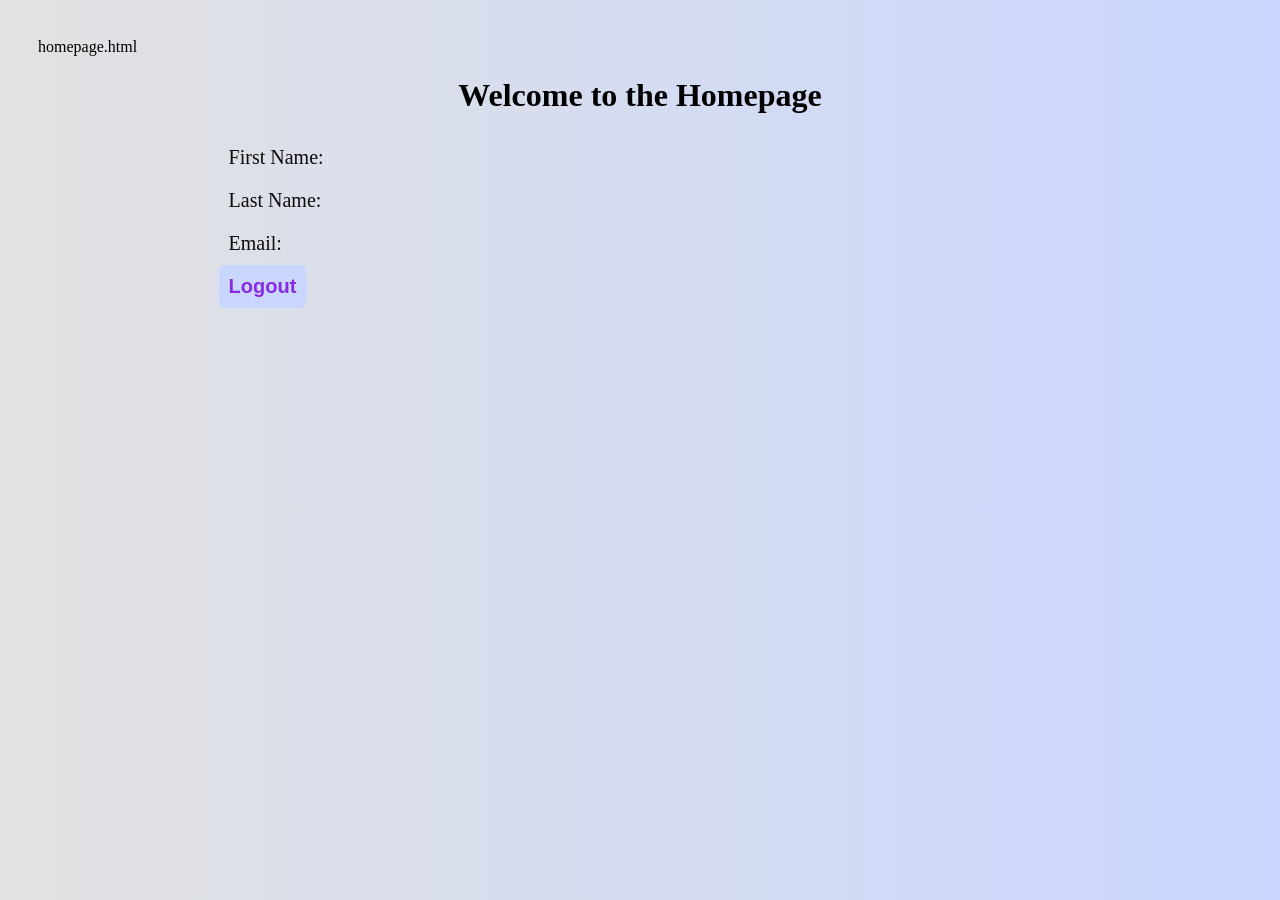
<file: homepage.html>
homepage.html
<!DOCTYPE html>
<html lang="en">
<head>
    <meta charset="UTF-8">
    <meta name="viewport" content="width=device-width, initial-scale=1.0">
    <title>Homepage</title>
    <link rel="stylesheet" href="styles.css">
    <script type="module" src="./homepage.js"></script>
</head>
<body>
   <h1>Welcome to the Homepage</h1>
   <div>First Name: <span id="loggedUserFName"></span></div>
    <div>Last Name: <span id="loggedUserLName"></span></div>
    <div>Email: <span id="loggedUserEmail"></span></div>
    <button id="logout">Logout</button>
</body>
</html>
</file>
<file: styles.css>
body{
            padding: 30px;
            background: linear-gradient(to right, #e2e2e2, #c9d6ff);
        }
        h1{
            text-align: center;
        }
        button{
            color: blueviolet;
            background-color: #c9d6ff;
            padding: 5px;
            border-radius: 5px;
            font-size: 1rem;
            font-weight: bold;
            border: none;
        }
        button:hover{
            text-decoration: underline;
            color: blue;
        }
        button, div{
            margin-left: 15%;
            font-size: 20px;
            padding: 10px;
        }
        div{
            font-weight: 400;
            color: rgb(12,11,11);
        }
        span{
            font-weight: 600;
            font-size: 22px;
            color: black;
        }
</file>
